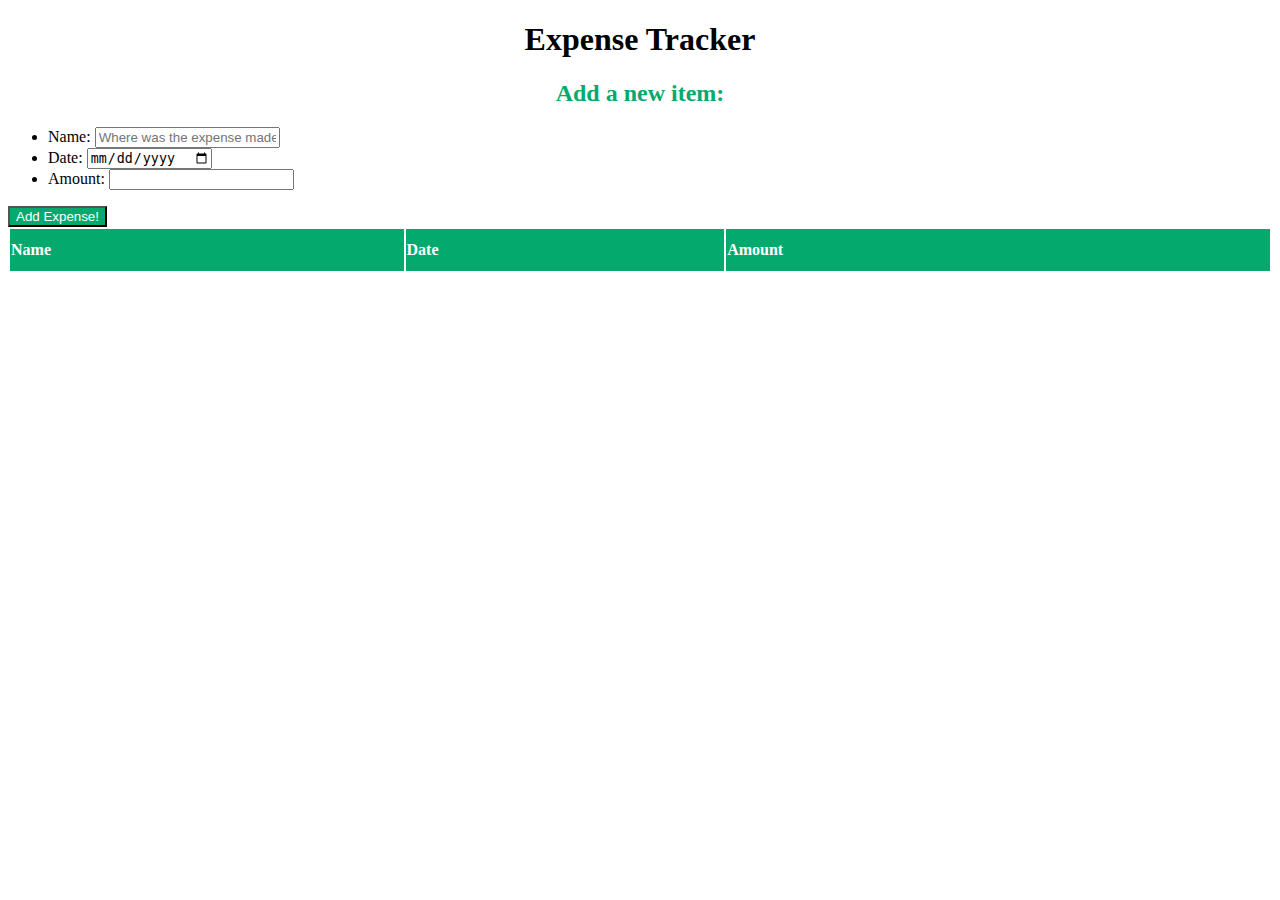
<file: Expense Tracker/index.html>
<!DOCTYPE html>
<html lang="en">
<head>
    <meta charset="UTF-8">
    <meta http-equiv="X-UA-Compatible" content="IE=edge">
    <meta name="viewport" content="width=device-width, initial-scale=1.0">
    <title>Expense Tracker</title>
    <link rel="stylesheet" href="style.css">
</head>
<body>
    <h1>Expense Tracker</h1>
    <h2>Add a new item:</h2>
    <ul>
        <li>Name:
            <input id="name" placeholder="Where was the expense made?">
        </li>
        <li>Date:
            <input id="date" type="date">
        </li>
        <li>Amount:
            <input id="amount">
        </li>
    </ul>
    <button id="add" onclick="addExpense()">Add Expense!</button>
    <table id="table">
    </table>
    <script src="script.js"></script>
</body>
</html>
</file>
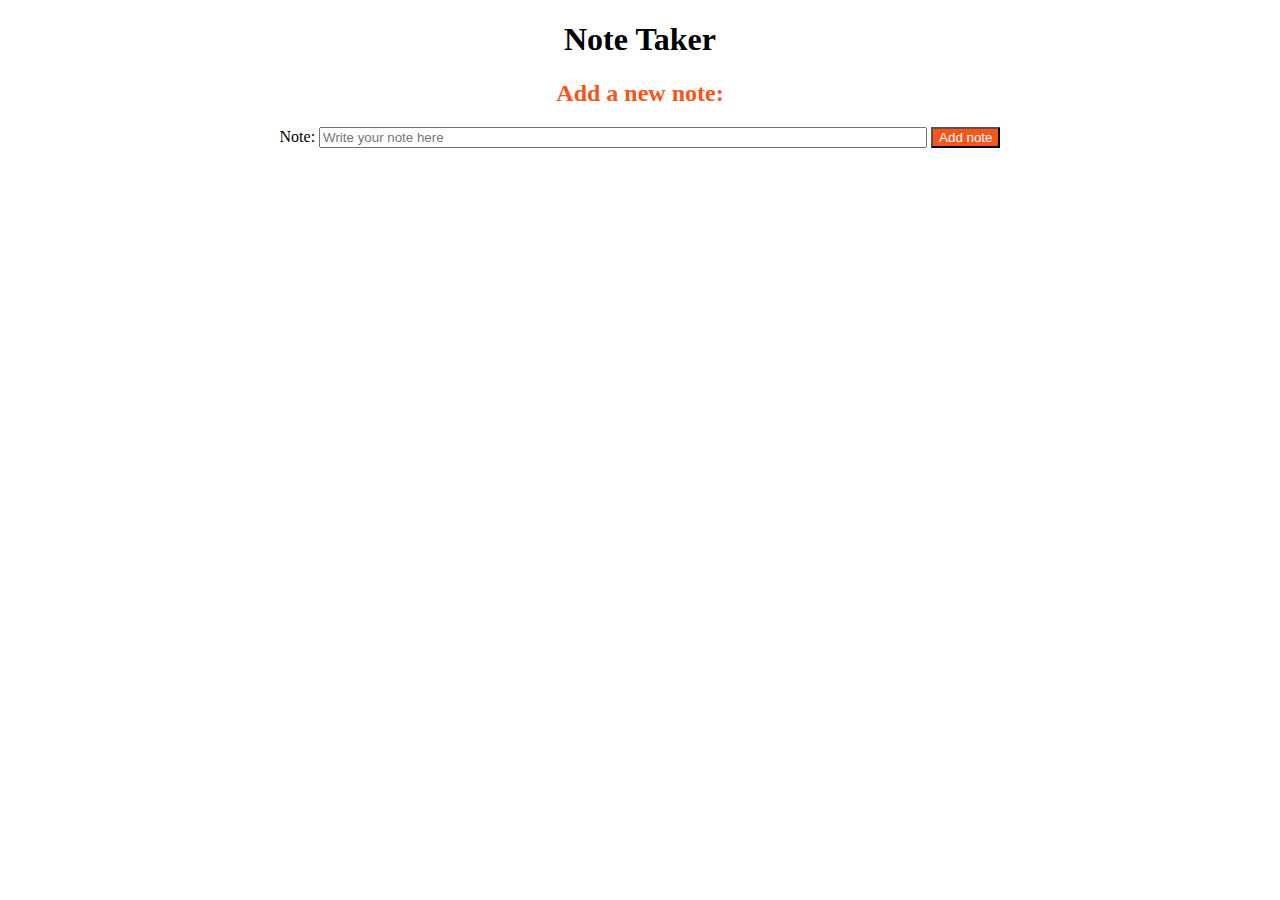
<file: Note Taker/index.html>
<!DOCTYPE html>
<html lang="en">
<head>
    <meta charset="UTF-8">
    <meta http-equiv="X-UA-Compatible" content="IE=edge">
    <meta name="viewport" content="width=device-width, initial-scale=1.0">
    <title>Note Taker</title>
    <link rel="stylesheet" href="style.css">
</head>
<body>
    <div class="headers">
        <h1>Note Taker</h1>
        <h2>Add a new note:</h2>
    </div>
    <div class="note">
        <p>Note:
        <input id="writeNote" placeholder="Write your note here">
        <button id="addNote" onclick="addNote()">Add note</button>
    </div>
    <div class="noteTable">
        <table id="table">
        </table>
    </div>
    <script src="script.js"></script>
</body>
</html>
</file>
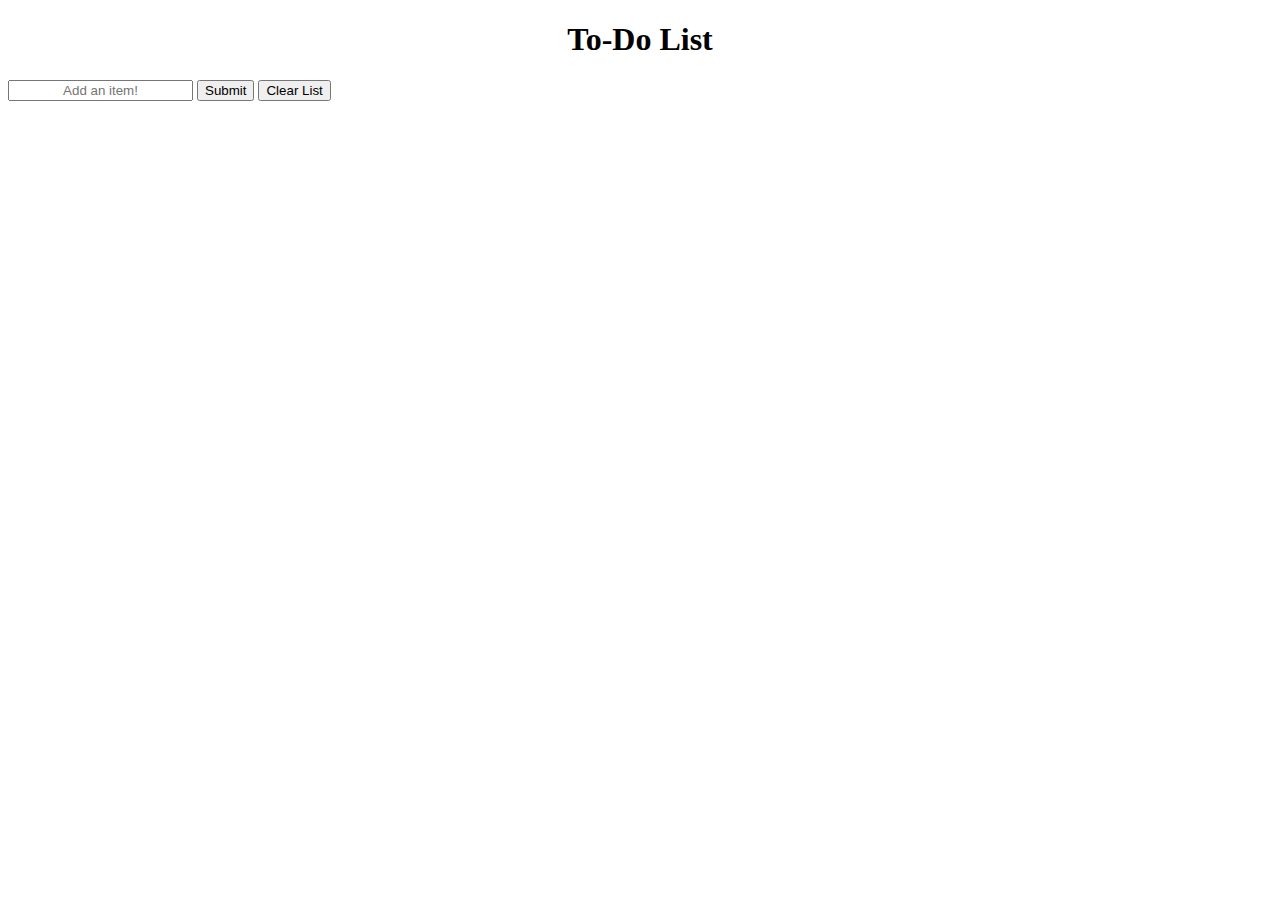
<file: TODO/index.html>
<!DOCTYPE html>
<html lang="en">
<head>
    <meta charset="UTF-8">
    <meta http-equiv="X-UA-Compatible" content="IE=edge">
    <meta name="viewport" content="width=device-width, initial-scale=1.0">
    <title>To-Do List</title>
</head>
<style>
    h1{text-align: center;}
    input{text-align: center;}
</style>
<body>
    <h1>To-Do List</h1>
    <input id="additem" placeholder="Add an item!">
    <button onclick="submit()">Submit</button>
    <button onclick="clearList()">Clear List</button>
    <script src="index.js"></script>
</body>
</html>
</file>
<file: Expense Tracker/style.css>
h1{
    color:black;
    text-align: center;
}

h2{
    color:#04AA6D;
    text-align: center;
}

table{
    width: 100%;
}

tr:nth-child(even){background-color: #f2f2f2;}

th {
    padding-top: 12px;
    padding-bottom: 12px;
    text-align: left;
    background-color: #04AA6D;
    color: white;
  }

#add{
    color:white;
    background-color: #04AA6D;
}
</file>
<file: Note Taker/style.css>
h1{
    text-align: center;
}

h2{
    text-align: center;
    color: rgb(247, 85, 26);
}

#addNote{
    color: white;
    align-self: center;
    background-color: rgb(247, 85, 26);
}

#writeNote{
    width: 600px;
}

.note{
    text-align: center;
}

.detail{
    background-color: teal;
    color: white;
}

.noteTable{
    text-align: center;
}

table{
    width: 100%;
}
</file>
